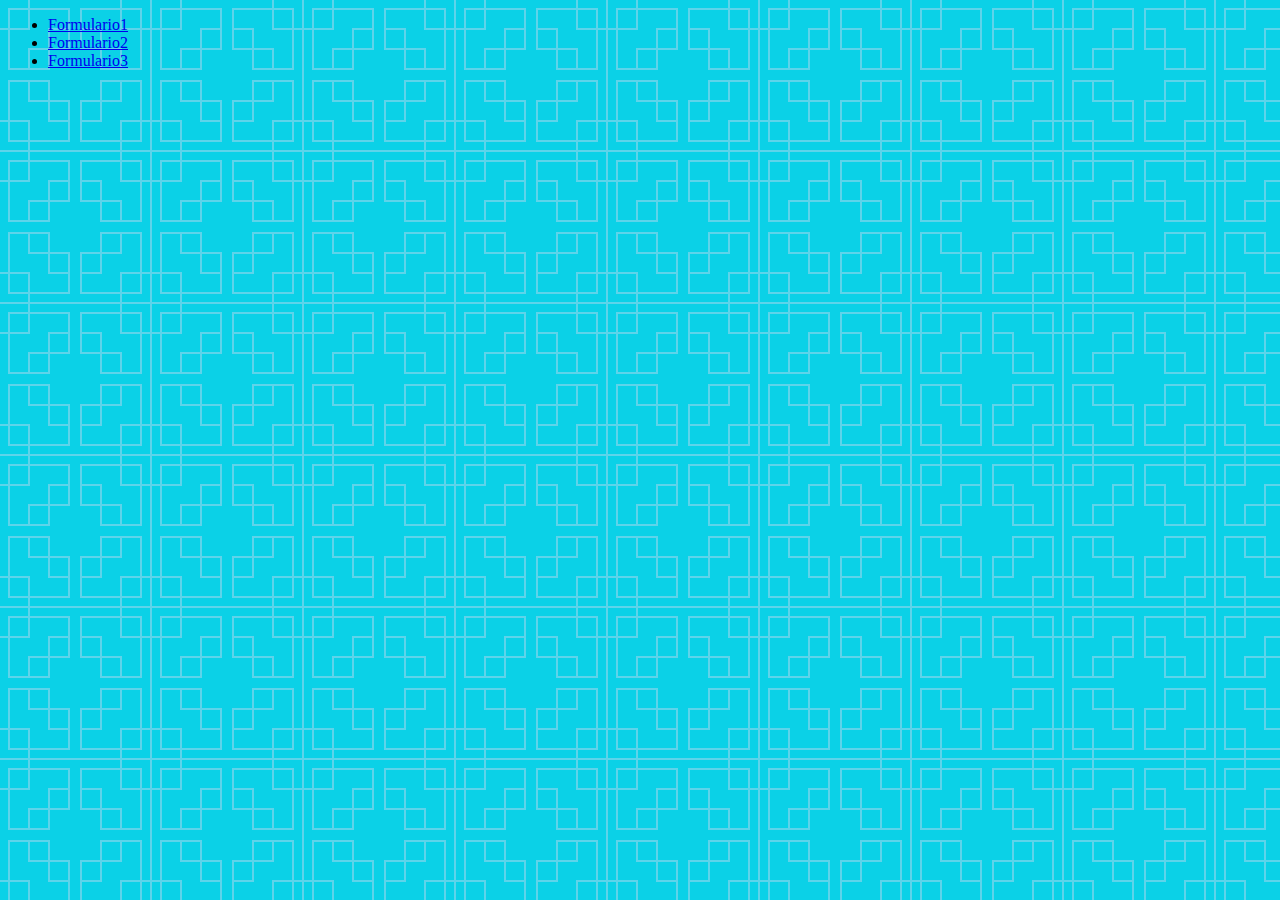
<file: consultas.html>
<!DOCTYPE html>
<html lang="en">
<head>
    <meta charset="UTF-8">
    <meta name="viewport" content="width=device-width, initial-scale=1.0">
    <title>Document</title>
    <link rel="stylesheet" href="testilos.css">
</head>
<body>
    <ul>
        <li><a href="formulario1.html">Formulario1</a></li>
        <li><a href="formulario2.html">Formulario2</a></li>
        <li><a href="formulario3.html">Formulario3</a></li>
    </ul>   
</body>
</html>
</file>
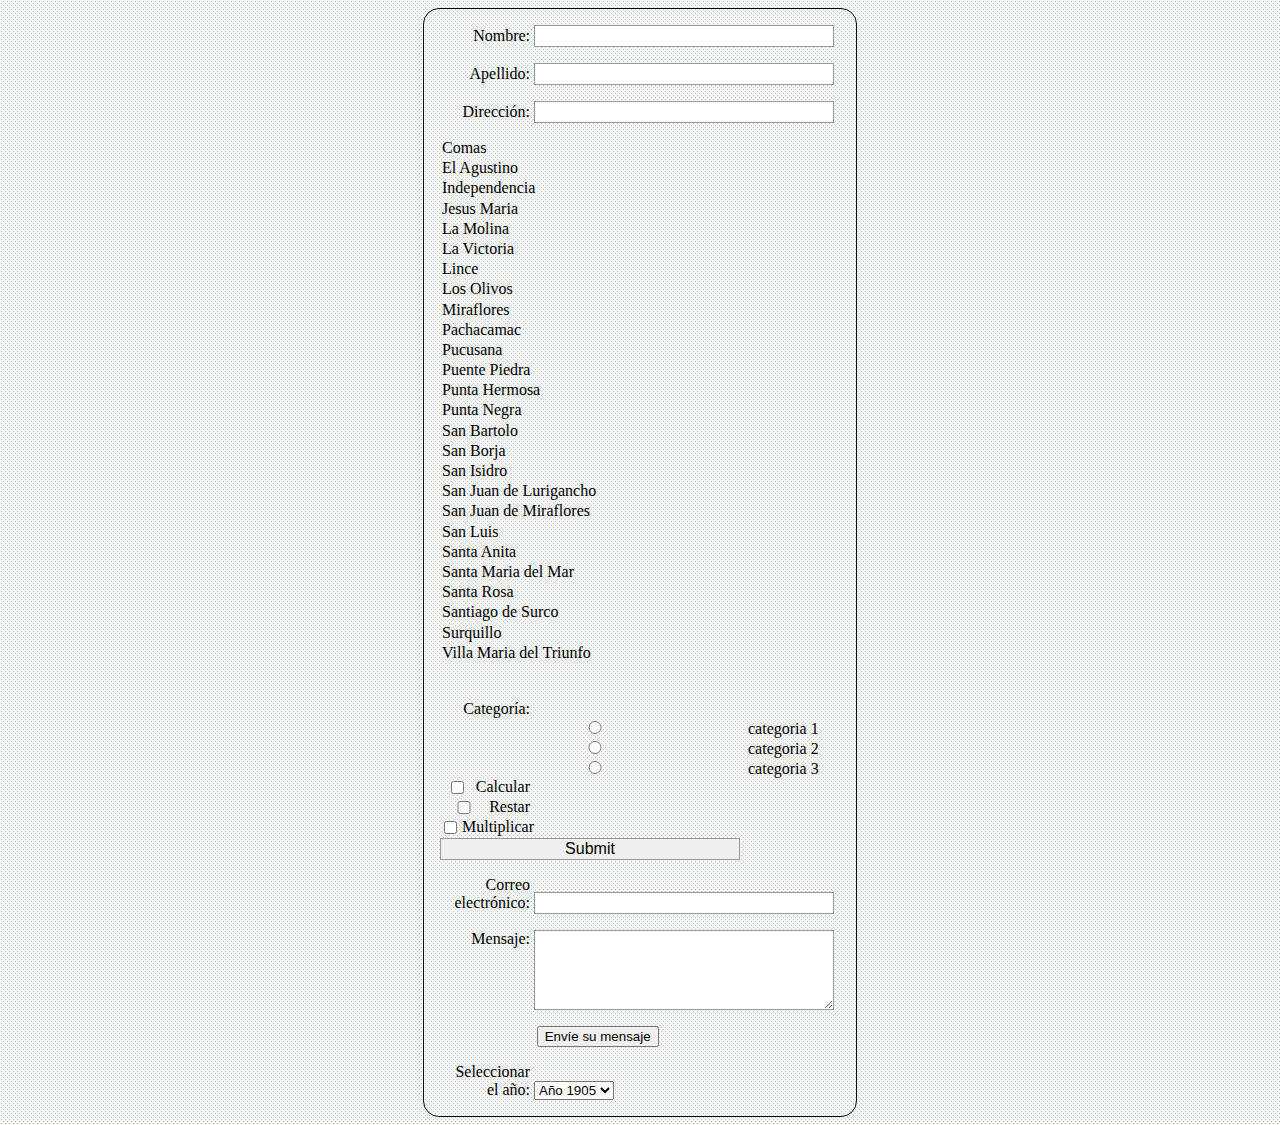
<file: formulario1.html>
<!DOCTYPE html>
<html lang="en">
<head>
    <meta charset="UTF-8">
    <meta name="viewport" content="width=device-width, initial-scale=1.0">
    <title>Document</title>
    <link rel="stylesheet" href="estilo1.css">
</head>
<body>
  <body>    
    <form action="formulario1.html" method="post">
        <ul>
          <li>
            <label for="name">Nombre:</label>
            <input type="text" id="name" name="user_name" />
          </li>
          <li>
            <label for="name">Apellido:</label>
            <input type="text" id="name" name="user_name" />
          </li>
          <li>
            <label for="name">Dirección:</label>
            <input type="text" id="name" name="user_name" />
          </li>
          <li>
           
            <option value="Comas">Comas</option>
            <option value="El Agustino">El Agustino</option>
            <option value="Independencia">Independencia</option>
            <option value="Jesus Maria">Jesus Maria</option>
            <option value="La Molina">La Molina</option>
            <option value="La Victoria">La Victoria</option>
            <option value="Lince">Lince</option>
            <option value="Los Olivos">Los Olivos</option>
            <option value="Miraflores">Miraflores</option>
            <option value="Pachacamac">Pachacamac</option>
            <option value="Pucusana">Pucusana</option>
            <option value="Puente Piedra">Puente Piedra</option>
            <option value="Punta Hermosa">Punta Hermosa</option>
            <option value="Punta Negra">Punta Negra</option>
            <option value="San Bartolo">San Bartolo</option>
            <option value="San Borja">San Borja</option>
            <option value="San Isidro">San Isidro</option>
            <option value="San Juan de Lurigancho">San Juan de Lurigancho</option>
            <option value="San Juan de Miraflores">San Juan de Miraflores</option>
            <option value="San Luis">San Luis</option>
            <option value="Santa Anita">Santa Anita</option>
            <option value="Santa Maria del Mar">Santa Maria del Mar</option>
            <option value="Santa Rosa">Santa Rosa</option>
            <option value="Santiago de Surco">Santiago de Surco</option>
            <option value="Surquillo">Surquillo</option>
            <option value="Villa Maria del Triunfo">Villa Maria del Triunfo</option>
        </select>
        <br><br>
        <label id="cat">Categoría:</label>
        <input type="radio" name="categoria">categoria 1 <br>
        <input type="radio" name="categoria">categoria 2 <br>
        <input type="radio" name="categoria">categoria 3 <br>

        <label style="display: inline-flex; align-items: center;">
          <input type="checkbox" name="Calcular" value="yes" style="margin-right: 5px;"> Calcular
      </label><br>
      <label style="display: inline-flex; align-items: center;">
          <input type="checkbox" name="resta" value="yes" style="margin-right: 5px;"> Restar
      </label><br>
      <label style="display: inline-flex; align-items: center;">
          <input type="checkbox" name="multiplicacion" value="yes" style="margin-right: 5px;"> Multiplicar
      </label><br>
      <input type="submit" value="Submit">
  



          </li>
          <li>
            <label for="mail">Correo electrónico:</label>
            <input type="email" id="mail" name="user_mail" />
          </li>
          <li>
            <label for="msg">Mensaje:</label>
            <textarea id="msg" name="user_message"></textarea>
          </li>
          <li class="button">
            <button type="submit">Envíe su mensaje</button>
          </li>
        <li>
          <label for="numeros">Seleccionar el año:</label>
    <select id="numeros">
    </select>

    <script>
        const selectNumeros = document.getElementById('numeros');
        
        
        for (let i = 1905; i <= 2024; i++) {
            
            let opcion = document.createElement('option');
            opcion.value = i;  
            opcion.text = 'Año ' + i;
            
            
            selectNumeros.appendChild(opcion);
        }
    </script>
        </li>  
        </ul>

    </form>
      


</body>
</html>
</file>
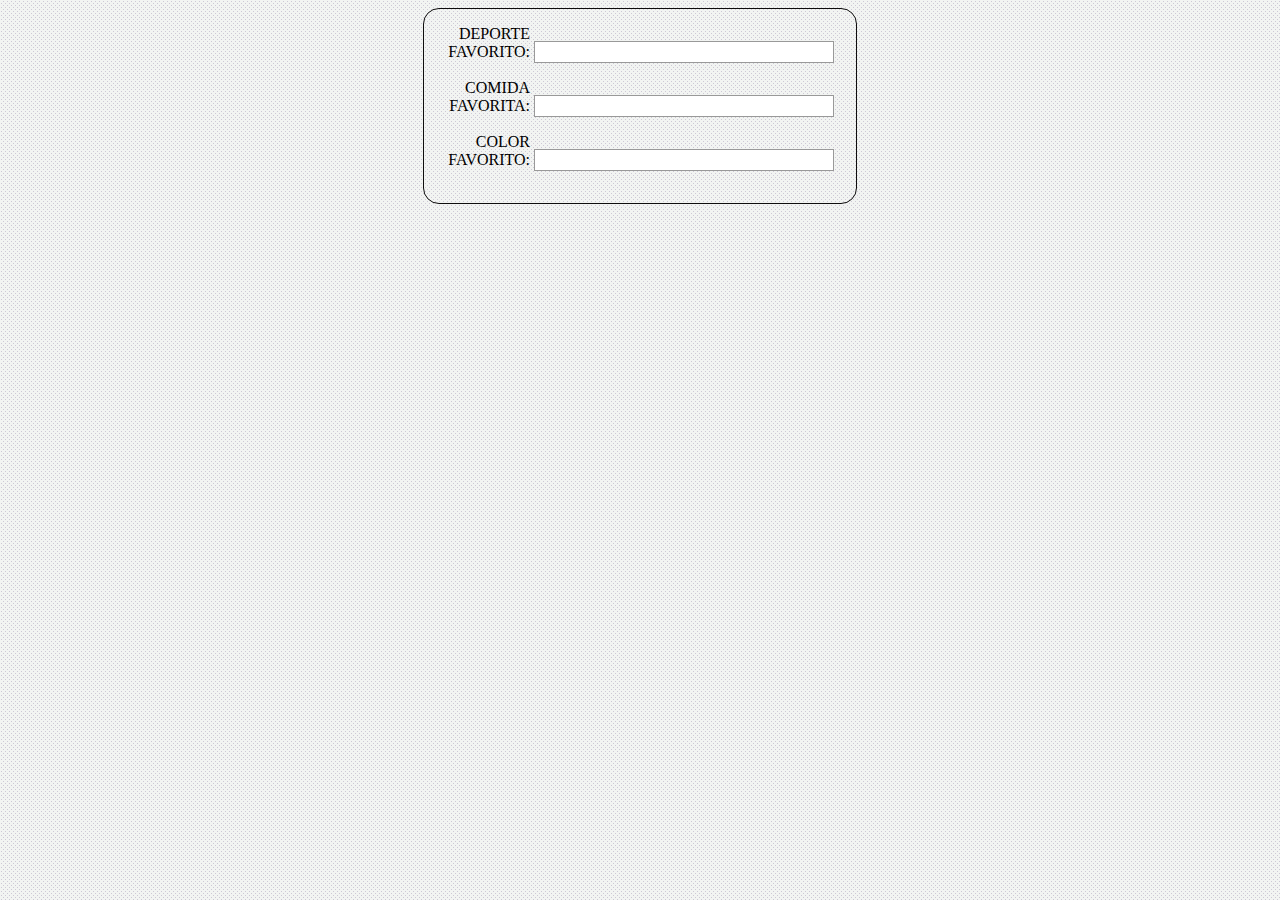
<file: formulario2.html>
<!DOCTYPE html>
<html lang="en">
<head>
    <meta charset="UTF-8">
    <meta name="viewport" content="width=device-width, initial-scale=1.0">
    <title>Document</title>
    <link rel="stylesheet" href="estilo1.css">
</head>
<body>
  <body>    
    <form action="formulario1.html" method="post">
        <ul>
          <li>
            <label for="name">DEPORTE FAVORITO:</label>
            <input type="text" id="name" name="user_name" />
          </li>
          <li>
            <label for="name">COMIDA FAVORITA:</label>
            <input type="text" id="name" name="user_name" />
          </li>
          <li>
            <label for="name">COLOR FAVORITO:</label>
            <input type="text" id="name" name="user_name" />
          </li>
          <li>
</file>
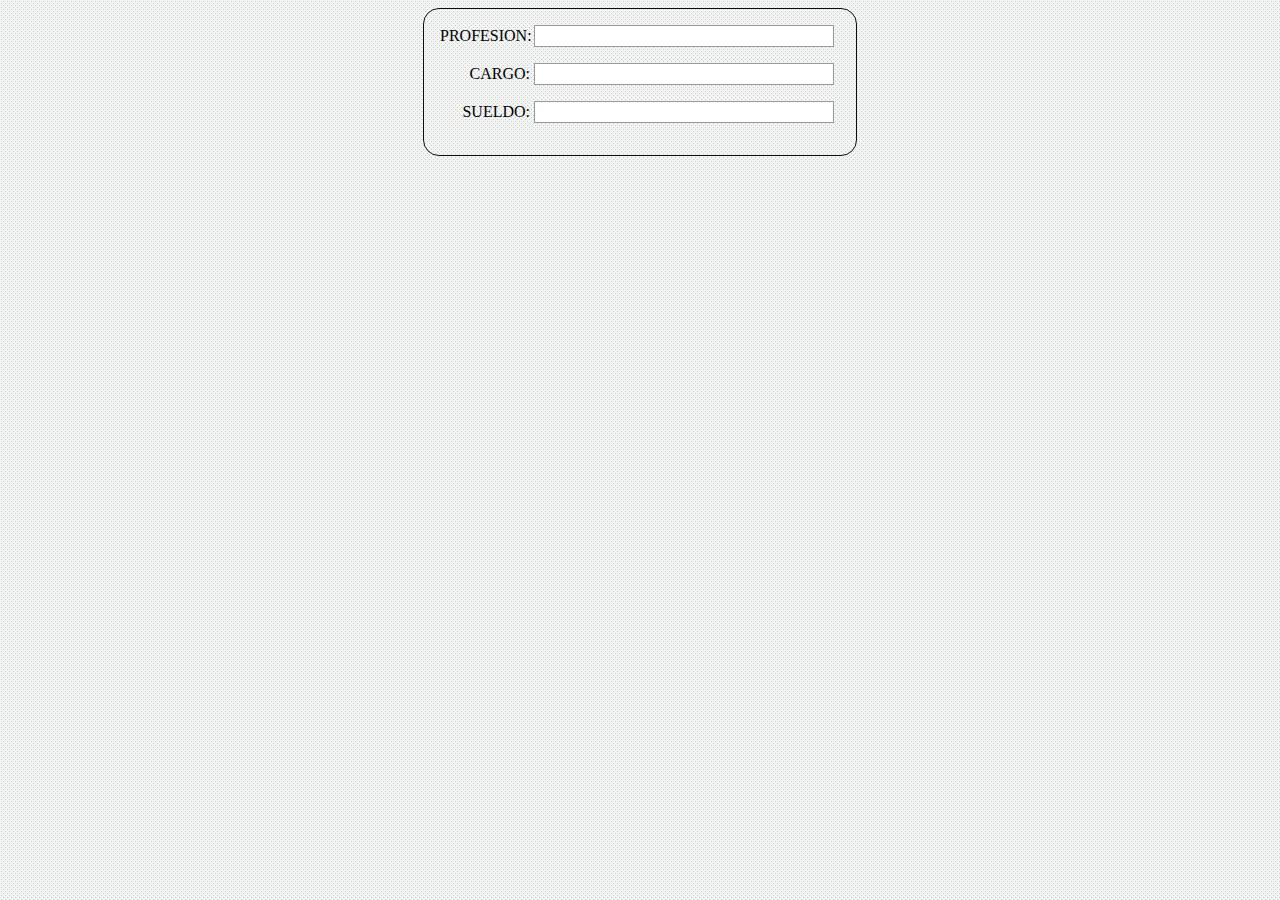
<file: formulario3.html>
<!DOCTYPE html>
<html lang="en">
<head>
    <meta charset="UTF-8">
    <meta name="viewport" content="width=device-width, initial-scale=1.0">
    <title>Document</title>
    <link rel="stylesheet" href="estilo1.css">
</head>
<body>
  <body>    
    <form action="formulario1.html" method="post">
        <ul>
          <li>
            <label for="name">PROFESION:</label>
            <input type="text" id="name" name="user_name" />
          </li>
          <li>
            <label for="name">CARGO:</label>
            <input type="text" id="name" name="user_name" />
          </li>
          <li>
            <label for="name">SUELDO:</label>
            <input type="text" id="name" name="user_name" />
          </li>
          <li>
</file>
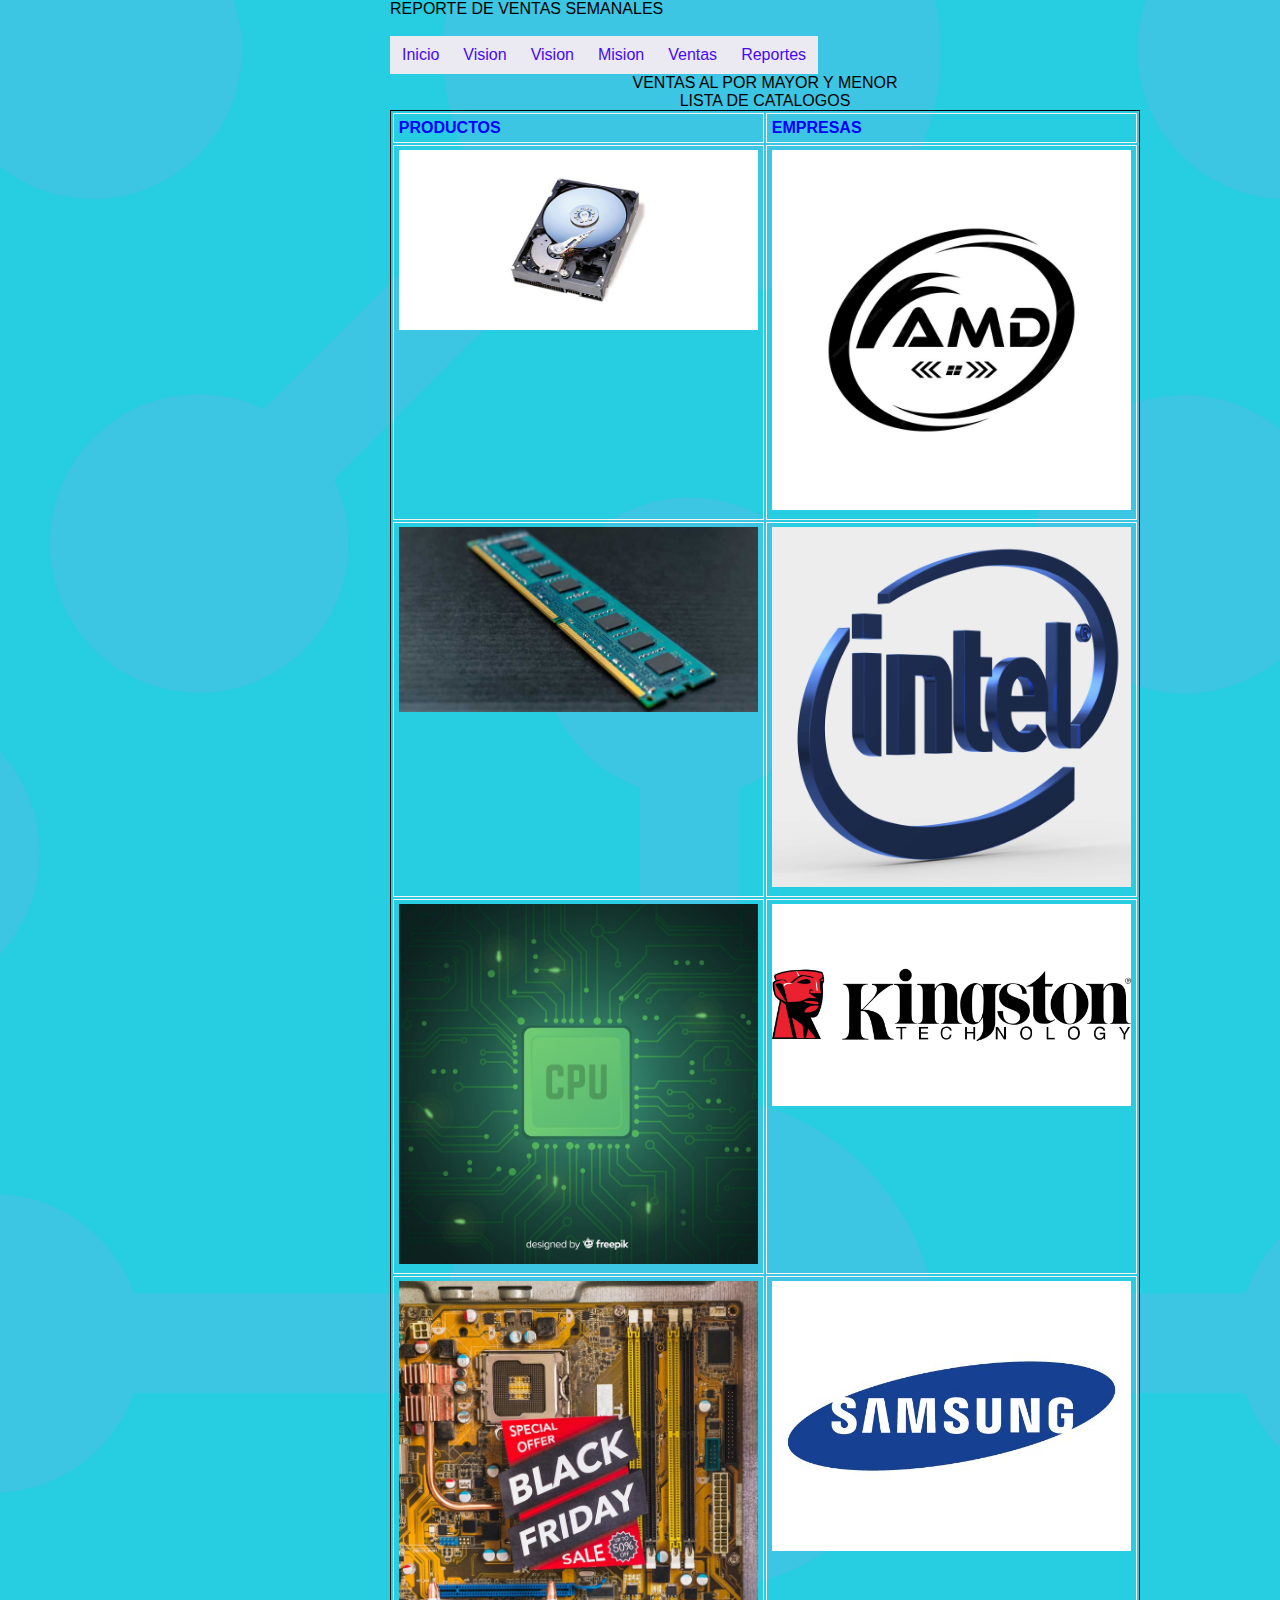
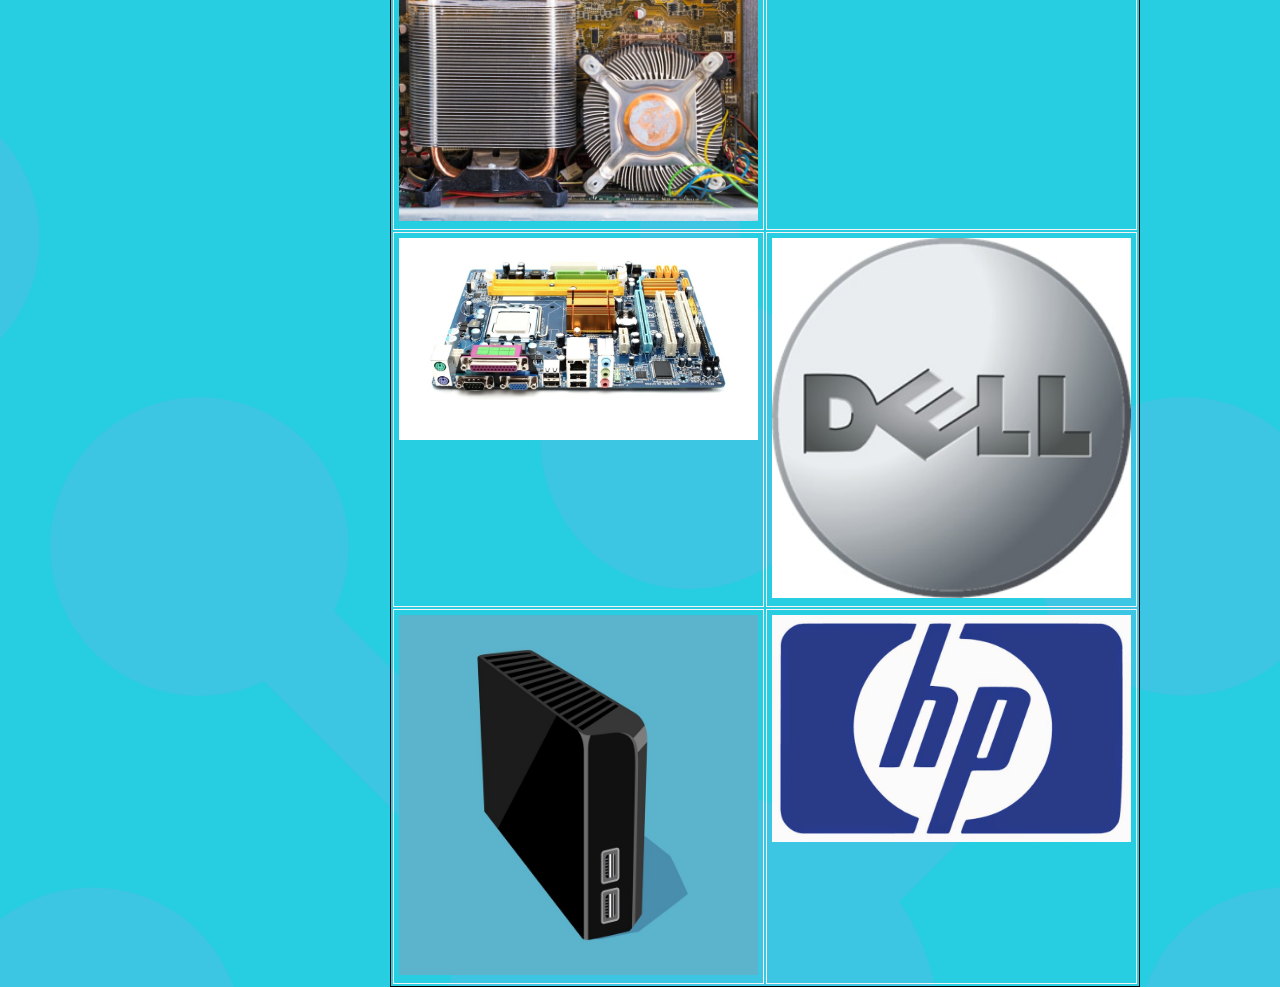
<file: menu1.html>
<!DOCTYPE html>
<html lang="en">
<head>
    <meta charset="UTF-8">
    <meta name="viewport" content="width=device-width, initial-scale=1.0">
    <title>Document</title>
    <link rel="stylesheet" href="estilo6.css">
</head>
<body>
   
<div id="header">
    <ul class="nav">
        <caption>REPORTE DE VENTAS SEMANALES</caption>
        <br>
        <br>
        <li><a href="">Inicio</a>
        <ul>
            <li><a href="https://www.tripadvisor.com.pe/Restaurants-g294316-Lima_Lima_Region.html">caso1</a></li>
            <li><a href="https://www.cineplanet.com.pe/">caso2</a></li>
            <li><a href="https://urbania.pe/buscar/venta-de-departamentos-en-jesus-maria--lima--lima?bedroomsNumber=4&utm_source=google&utm_medium=cpc&utm_campaign=Search_Sale_LIMA_Tipo-inmueble_DSA&utm_content=departamentos&utm_term=&gad_source=1">caso3</a></li>
            <li><a href="https://www.falabella.com.pe/falabella-pe/category/cat40712/Laptops">caso4</a></li>
            <li><a href="https://www.google.com/search?q=pelotas+de+futbol&oq=pelotas+de+futbol&gs_lcrp=EgZjaHJvbWUyEQgAEEUYORhDGLEDGIAEGIoFMgcIARAAGIAEMgcIAhAAGIAEMgcIAxAAGIAEMgwIBBAAGEMYgAQYigUyBwgFEAAYgAQyDAgGEAAYQxiABBiKBTIHCAcQABiABDIMCAgQABhDGIAEGIoFMgwICRAAGEMYgAQYigXSAQgzOTgxajBqOagCALACAA&sourceid=chrome&ie=UTF-8">caso5</a></li>
        </ul>
        <li><a href="">Vision</a>
            <ul>
                <li><a href="">vision1</a></li>
                <li><a href="">vision2</a></li>
                <li><a href="">vision3</a></li>
            </ul>
            </li>
    </li>
    <li><a href="">Vision</a>
    <ul>
        <li><a href="">vision1</a></li>
        <li><a href="">vision2</a></li>
        <li><a href="">vision3</a></li>
    </ul>
    </li>
    <li><a href="">Mision</a>
    <ul>
        <li><a href="">mision1</a></li>
        <li><a href="">mision2</a></li>
        <li><a href="">mision3</a></li>
    </ul>
</li>
    <li><a href="">Ventas</a>
        <ul>
        <li><a href="">ventas1</a></li>
        <li><a href="">ventas2</a></li>
        <li><a href="">ventas3</a></li>
        <li><a href="">ventas4</a>
            <ul>
                <li><a href="">linea1</a></li>
                <li><a href="">linea2</a></li>
                <li><a href="">linea3</a></li>
                <li><a href="">linea4</a></li>
            </ul>
        </li>
        </ul>
    </li>
    <li><a href="">Reportes</a>
        <ul>
            <li><a href="">reporte1</a></li>
            <li><a href="">reporte2</a></li>
            <li><a href="">reporte3</a>
                <ul>
                <li><a href="">lista1</a></li>
                <li><a href="">lista2</a></li>
                <li><a href="">lista3</a></li>
                </ul>
            </li>  
        </ul>
    </li>


</ul>
        </li>  
            </ul>
        </li>
    </ul>
    <table>
        <caption>VENTAS AL POR MAYOR Y MENOR<br>
            LISTA DE CATALOGOS</caption>
        <head>
            <tr>
                <th>PRODUCTOS</th>
                <th>EMPRESAS</th>
                
            </tr>
        </head>
        <tbody>
            <tr>
                <td><img src="imagenes/dduro.jpg" alt="Disco duro"></td>
                <td><img src="imagenes/amd.jpg"></td>
              
            </tr>
            <tr>
                <td><img src="imagenes/memoriaram.jpg" alt="Memoria ram"></td>
                <td><img src="imagenes/intel.jpg"></td>
           
            </tr>
            <tr>
                <td><img src="imagenes/cpuu.jpg" alt="CPU"></td>
                <td><img src="imagenes/kingston.jpg"></td>
              
            </tr>
            <tr>
                <td><img src="imagenes/fpoder.jpg" alt="Fuente poder"></td>
                <td><img src="imagenes/samsung.jpg"></td>
           
            </tr>
            <tr>
                <td><img src="imagenes/pmadre.jpg" alt="Placa madre"></td>
                <td><img src="imagenes/dell.jpg"></td>
              
            </tr>
            <tr>
                <td><img src="imagenes/case.jpg" alt="Case"></td>
                <td><img src="imagenes/hp.jpg"></td>
           
            </tr>
        </tbody>
    </table>
   </div>
  
</body>

</html>
</file>
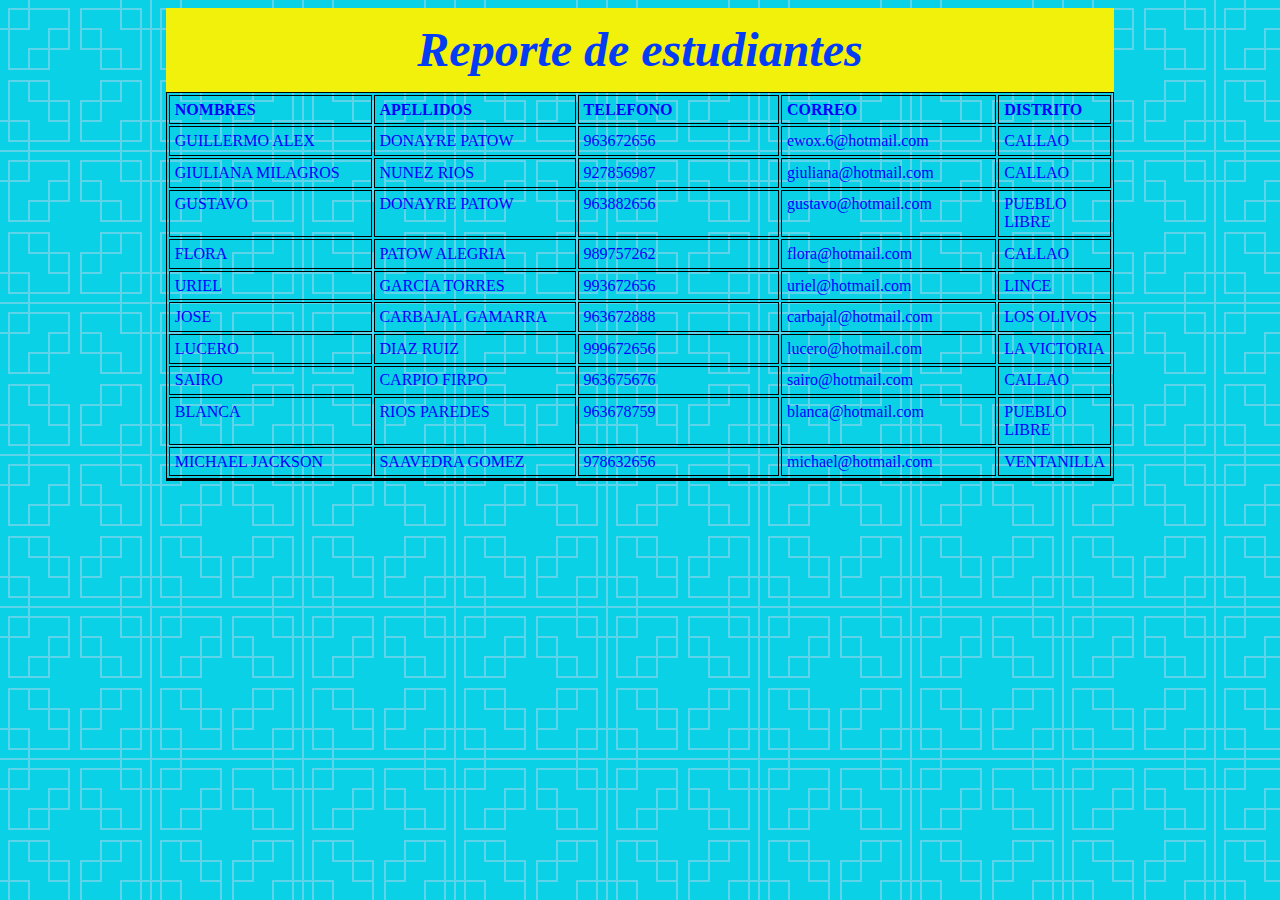
<file: tabla1.html>
<!DOCTYPE html>
<html lang="en">
<head>
    <meta charset="UFT-8">
    <meta name="viewport" content="width=device-width, initial-scale=1">
    <title>pagina1</title>
    <link rel="stylesheet" href="testilos.css">
</head>
<body>
    <table>
        <caption>Reporte de estudiantes</caption>
        <head>
            <tr>
                <th>NOMBRES</th>
                <th>APELLIDOS</th>
                <th>TELEFONO</th>
                <th>CORREO</th>
                <th>DISTRITO</th>
            </tr>
        </head>
        <tbody>
            <tr>
                <td>GUILLERMO ALEX</td>
                <td>DONAYRE PATOW</td>
                <td>963672656</td>
                <td>ewox.6@hotmail.com</td>
                <td>CALLAO</td>
            </tr>
            <tr>
                <td>GIULIANA MILAGROS</td>
                <td>NUNEZ RIOS</td>
                <td>927856987</td>
                <td>giuliana@hotmail.com</td>
                <td>CALLAO</td>
            </tr>
            <tr>
                <td>GUSTAVO</td>
                <td>DONAYRE PATOW</td>
                <td>963882656</td>
                <td>gustavo@hotmail.com</td>
                <td>PUEBLO LIBRE</td>
            </tr>
            <tr>
                <td>FLORA</td>
                <td>PATOW ALEGRIA</td>
                <td>989757262</td>
                <td>flora@hotmail.com</td>
                <td>CALLAO</td>
            </tr>
            <tr>
                <td>URIEL</td>
                <td>GARCIA TORRES</td>
                <td>993672656</td>
                <td>uriel@hotmail.com</td>
                <td>LINCE</td>
            </tr>
            <tr>
                <td>JOSE</td>
                <td>CARBAJAL GAMARRA</td>
                <td>963672888</td>
                <td>carbajal@hotmail.com</td>
                <td>LOS OLIVOS</td>
            </tr>
            <tr>
                <td>LUCERO</td>
                <td>DIAZ RUIZ</td>
                <td>999672656</td>
                <td>lucero@hotmail.com</td>
                <td>LA VICTORIA</td>
            </tr>
            <tr>
                <td>SAIRO</td>
                <td>CARPIO FIRPO</td>
                <td>963675676</td>
                <td>sairo@hotmail.com</td>
                <td>CALLAO</td>
            </tr>
            <tr>
                <td>BLANCA</td>
                <td>RIOS PAREDES</td>
                <td>963678759</td>
                <td>blanca@hotmail.com</td>
                <td>PUEBLO LIBRE</td>
            </tr>
            <tr>
                <td>MICHAEL JACKSON</td>
                <td>SAAVEDRA GOMEZ</td>
                <td>978632656</td>
                <td>michael@hotmail.com</td>
                <td>VENTANILLA</td>
            </tr>
        </tbody>
    <table>
                
</body>
</html>
</file>
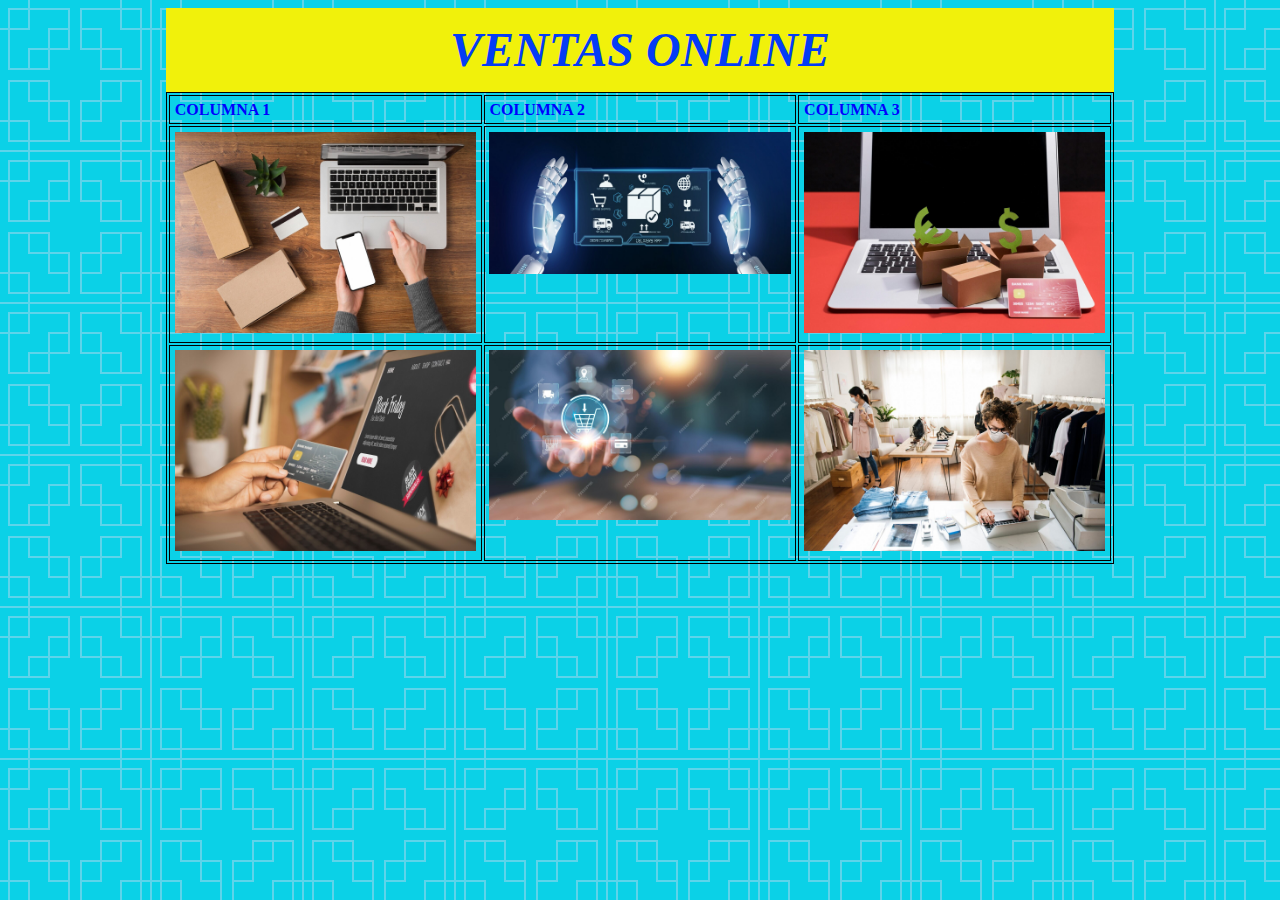
<file: tabla2.html>
<!DOCTYPE html>
<html lang="en">
<head>
    <meta charset="UFT-8">
    <meta name="viewport" content="width=device-width, initial-scale=1">
    <title>pagina1</title>
    <link rel="stylesheet" href="testilos.css">
</head>
<body>
    <table>
        <caption>VENTAS ONLINE</caption>
        <head>
            <tr>
                <th>COLUMNA 1</th>
                <th>COLUMNA 2</th>
                <th>COLUMNA 3</th>
            </tr>
        </head>
        <tbody>
            <tr>
                <td><img src="fotos/foto1.jpg" alt=""></td>
                <td><img src="fotos/foto2.jpg" alt=""></td>
                <td><img src="fotos/foto3.jpg" alt=""></td>
            </tr>
            <tr>
                <td><img src="fotos/foto4.jpg" alt=""></td>
                <td><img src="fotos/foto5.jpg" alt=""></td>
                <td><img src="fotos/foto6.jpg" alt=""></td>
            </tr>
        </tbody>
    </table>
                
</body>
</html>
</file>
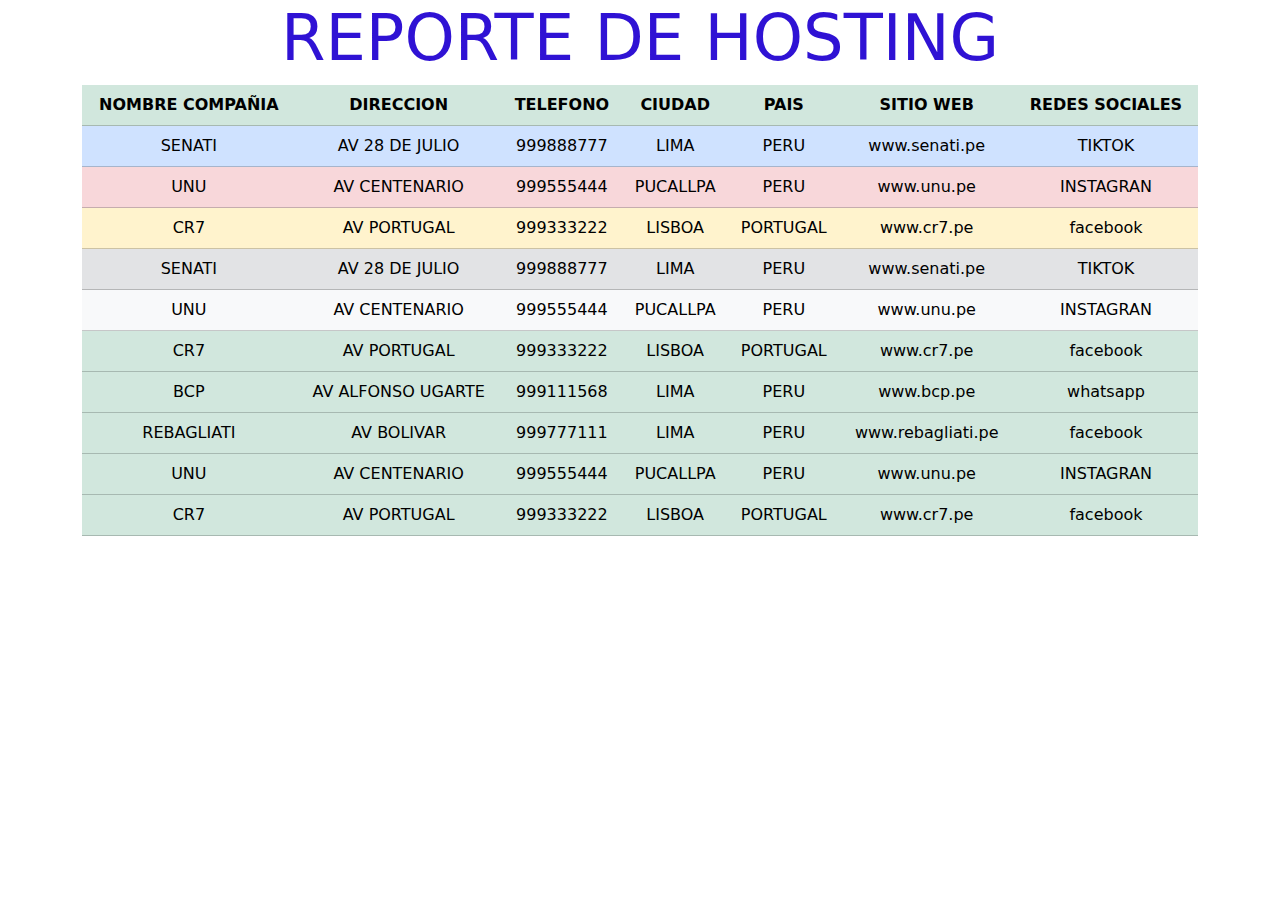
<file: tabla4.html>
<!DOCTYPE html>
<html lang="en">
<head>
    <meta charset="UTF-8">
    <meta name="viewport" content="width=device-width, initial-scale=0.3">
    <title>Document</title>
    <link href="https://cdn.jsdelivr.net/npm/bootstrap@5.3.3/dist/css/bootstrap.min.css" rel="stylesheet" integrity="sha384-QWTKZyjpPEjISv5WaRU9OFeRpok6YctnYmDr5pNlyT2bRjXh0JMhjY6hW+ALEwIH" crossorigin="anonymous">
<link rel="stylesheet" href="estilo5.css">    
</head>
    <body>
        <div class="container text-center">
            <div class="row align-items-start">
                <div class="col">
                    <h1>REPORTE DE HOSTING</h1>
                    <script src="https://cdn.jsdelivr.net/npm/bootstrap@5.3.3/dist/js/bootstrap.bundle.min.js" integrity="sha384-YvpcrYf0tY3lHB60NNkmXc5s9fDVZLESaAA55NDzOxhy9GkcIdslK1eN7N6jIeHz" crossorigin="anonymous"></script>
                    <table class="table table-success">
                        <head>
                            <th>NOMBRE COMPAÑIA</th>
                            <th>DIRECCION</th>
                            <th>TELEFONO</th>
                            <th>CIUDAD</th>
                            <th>PAIS</th>
                            <th>SITIO WEB</th>
                            <th>REDES SOCIALES</th>
                        </head>
                        <tr class="table-primary">
                            <td>SENATI</td>
                            <td>AV 28 DE JULIO</td>
                            <td>999888777</td>
                            <td>LIMA</td>
                            <td>PERU</td>
                            <td>www.senati.pe</td>
                            <td>TIKTOK</td>
                        </tr>
                        <tr class="table-danger">
                            <td>UNU</td>
                            <td>AV CENTENARIO</td>
                            <td>999555444</td>
                            <td>PUCALLPA</td>
                            <td>PERU</td>
                            <td>www.unu.pe</td>
                            <td>INSTAGRAN</td>
                        </tr>
                        <tr class="table-warning">
                            <td>CR7</td>
                            <td>AV PORTUGAL</td>
                            <td>999333222</td>
                            <td>LISBOA</td>
                            <td>PORTUGAL</td>
                            <td>www.cr7.pe</td>
                            <td>facebook</td>
                        </tr>
                        <tr class="table-secondary">
                            <td>SENATI</td>
                            <td>AV 28 DE JULIO</td>
                            <td>999888777</td>
                            <td>LIMA</td>
                            <td>PERU</td>
                            <td>www.senati.pe</td>
                            <td>TIKTOK</td>
                        </tr>
                        <tr class="table-light">
                            <td>UNU</td>
                            <td>AV CENTENARIO</td>
                            <td>999555444</td>
                            <td>PUCALLPA</td>
                            <td>PERU</td>
                            <td>www.unu.pe</td>
                            <td>INSTAGRAN</td>
                        </tr>
                        <tr class="table-success">
                            <td>CR7</td>
                            <td>AV PORTUGAL</td>
                            <td>999333222</td>
                            <td>LISBOA</td>
                            <td>PORTUGAL</td>
                            <td>www.cr7.pe</td>
                            <td>facebook</td>
                        </tr>
                        <tr>
                            <td>BCP</td>
                            <td>AV ALFONSO UGARTE</td>
                            <td>999111568</td>
                            <td>LIMA</td>
                            <td>PERU</td>
                            <td>www.bcp.pe</td>
                            <td>whatsapp</td>
                        </tr>
                        <tr>
                            <td>REBAGLIATI</td>
                            <td>AV BOLIVAR</td>
                            <td>999777111</td>
                            <td>LIMA</td>
                            <td>PERU</td>
                            <td>www.rebagliati.pe</td>
                            <td>facebook</td>
                        </tr>
                        <tr>
                            <td>UNU</td>
                            <td>AV CENTENARIO</td>
                            <td>999555444</td>
                            <td>PUCALLPA</td>
                            <td>PERU</td>
                            <td>www.unu.pe</td>
                            <td>INSTAGRAN</td>
                        </tr>
                        <tr>
                            <td>CR7</td>
                            <td>AV PORTUGAL</td>
                            <td>999333222</td>
                            <td>LISBOA</td>
                            <td>PORTUGAL</td>
                            <td>www.cr7.pe</td>
                            <td>facebook</td>
                        </tr>
                    </table>
                </div>
            </div>
        </div>  
    </body>
</html>
</file>
<file: testilos.css>
body{
    background-color: #0bd1e7;
background-image: url("data:image/svg+xml,%3Csvg xmlns='http://www.w3.org/2000/svg' width='152' height='152' viewBox='0 0 152 152'%3E%3Cg fill-rule='evenodd'%3E%3Cg id='temple' fill='%23dadaee' fill-opacity='0.4'%3E%3Cpath d='M152 150v2H0v-2h28v-8H8v-20H0v-2h8V80h42v20h20v42H30v8h90v-8H80v-42h20V80h42v40h8V30h-8v40h-42V50H80V8h40V0h2v8h20v20h8V0h2v150zm-2 0v-28h-8v20h-20v8h28zM82 30v18h18V30H82zm20 18h20v20h18V30h-20V10H82v18h20v20zm0 2v18h18V50h-18zm20-22h18V10h-18v18zm-54 92v-18H50v18h18zm-20-18H28V82H10v38h20v20h38v-18H48v-20zm0-2V82H30v18h18zm-20 22H10v18h18v-18zm54 0v18h38v-20h20V82h-18v20h-20v20H82zm18-20H82v18h18v-18zm2-2h18V82h-18v18zm20 40v-18h18v18h-18zM30 0h-2v8H8v20H0v2h8v40h42V50h20V8H30V0zm20 48h18V30H50v18zm18-20H48v20H28v20H10V30h20V10h38v18zM30 50h18v18H30V50zm-2-40H10v18h18V10z'/%3E%3C/g%3E%3C/g%3E%3C/svg%3E");
}
table{
    width: 75%;
    border: 1px solid black;
    margin-left: auto;
    margin-right: auto;
}
th, td, tr{
    width: 25%;
    text-align: left;
    vertical-align: top;
    border: 1px solid black;
    border-collapse: collapse;
    padding: 0.3em;
    color: blue;
}
caption{
    padding: 0.3em;
    color: rgb(4, 60, 245);
    background: rgb(241, 241, 11);
    font-weight: bold;
    font-style: italic;
    font-size: 300%;
}

th{
    background: rgba(red, green, blue, alpha);
}
img{
    width: 100%;
}
</file>
<file: estilo1.css>
body{
background-color: #f2f4f2;
background-image: url("data:image/svg+xml,%3Csvg xmlns='http://www.w3.org/2000/svg' width='4' height='4' viewBox='0 0 4 4'%3E%3Cpath fill='%23351c5f' fill-opacity='0.2' d='M1 3h1v1H1V3zm2-2h1v1H3V1z'%3E%3C/path%3E%3C/svg%3E");
}




.x1{
    font-size: 100%;
    text-align: right;
    color: blue;
    
}
#x2{
    font-size: 100%;
    text-align: right;
    color: blue;
    
}
form {
    /* Centrar el formulario en la página */
    margin: 0 auto;
    width: 400px;
    /* Esquema del formulario */
    padding: 1em;
    border: 1px solid rgb(14, 13, 13);
    border-radius: 1em;
  }
 ul {
    list-style: none;
    padding: 0;
    margin: 0;
  }
  form li + li {
    margin-top: 1em;
  }
  label {
    /* Tamaño y alineación uniforme */
    display: inline-block;
    width: 90px;
    text-align: right;
  }
  input,
textarea {
  /* Para asegurarse de que todos los campos de texto tienen la misma configuración de letra
     Por defecto, las áreas de texto tienen un tipo de letra monoespaciada */
  font: 1em sans-serif;

  /* Tamaño uniforme del campo de texto */
  width: 300px;
  box-sizing: border-box;

  /* Hacer coincidir los bordes del campo del formulario */
  border: 1px solid #999;
}
input:focus,
textarea:focus {
  /* Destacado adicional para elementos que tienen el cursor */
  border-color: #000;
}

textarea {
  /* Alinear los campos de texto multilínea con sus etiquetas */
  vertical-align: top;

  /* Proporcionar espacio para escribir texto */
  height: 5em;
}

.button {
  /* Alinear los botones con los campos de texto */
  padding-left: 90px; /* mismo tamaño que los elementos de la etiqueta */
}

button {
  /* Este margen adicional representa aproximadamente el mismo espacio que el espacio
     entre las etiquetas y sus campos de texto */
  margin-left: 0.5em;
}
label #cat{
    text-align: center;
}
</file>
<file: estilo6.css>
* {
    margin:0px;
    padding:0px;
}

body{
    background-color: #27cde0;
background-image: url("data:image/svg+xml,%3Csvg xmlns='http://www.w3.org/2000/svg' width='52' height='52' viewBox='0 0 52 52'%3E%3Cpath fill='%2360b8ec' fill-opacity='0.4' d='M0 17.83V0h17.83a3 3 0 0 1-5.66 2H5.9A5 5 0 0 1 2 5.9v6.27a3 3 0 0 1-2 5.66zm0 18.34a3 3 0 0 1 2 5.66v6.27A5 5 0 0 1 5.9 52h6.27a3 3 0 0 1 5.66 0H0V36.17zM36.17 52a3 3 0 0 1 5.66 0h6.27a5 5 0 0 1 3.9-3.9v-6.27a3 3 0 0 1 0-5.66V52H36.17zM0 31.93v-9.78a5 5 0 0 1 3.8.72l4.43-4.43a3 3 0 1 1 1.42 1.41L5.2 24.28a5 5 0 0 1 0 5.52l4.44 4.43a3 3 0 1 1-1.42 1.42L3.8 31.2a5 5 0 0 1-3.8.72zm52-14.1a3 3 0 0 1 0-5.66V5.9A5 5 0 0 1 48.1 2h-6.27a3 3 0 0 1-5.66-2H52v17.83zm0 14.1a4.97 4.97 0 0 1-1.72-.72l-4.43 4.44a3 3 0 1 1-1.41-1.42l4.43-4.43a5 5 0 0 1 0-5.52l-4.43-4.43a3 3 0 1 1 1.41-1.41l4.43 4.43c.53-.35 1.12-.6 1.72-.72v9.78zM22.15 0h9.78a5 5 0 0 1-.72 3.8l4.44 4.43a3 3 0 1 1-1.42 1.42L29.8 5.2a5 5 0 0 1-5.52 0l-4.43 4.44a3 3 0 1 1-1.41-1.42l4.43-4.43a5 5 0 0 1-.72-3.8zm0 52c.13-.6.37-1.19.72-1.72l-4.43-4.43a3 3 0 1 1 1.41-1.41l4.43 4.43a5 5 0 0 1 5.52 0l4.43-4.43a3 3 0 1 1 1.42 1.41l-4.44 4.43c.36.53.6 1.12.72 1.72h-9.78zm9.75-24a5 5 0 0 1-3.9 3.9v6.27a3 3 0 1 1-2 0V31.9a5 5 0 0 1-3.9-3.9h-6.27a3 3 0 1 1 0-2h6.27a5 5 0 0 1 3.9-3.9v-6.27a3 3 0 1 1 2 0v6.27a5 5 0 0 1 3.9 3.9h6.27a3 3 0 1 1 0 2H31.9z'%3E%3C/path%3E%3C/svg%3E");
    background-repeat: no-repeat;
    background-position: center;
    background-size: cover;
    height: 50%;
}

#header {
    margin:auto;
    width:500px;
    font-family:Arial, Helvetica, sans-serif;
}

ul, ol {
    list-style:none;
}

.nav > li {
    float:left;
}

.nav li a {
    background-color:#ebe9f1;
    color:#4708f5;
    text-decoration:none;
    padding:10px 12px;
    display:block;
}

.nav li a:hover {
    background-color:#0ef56e;
}

.nav li ul {
    display:none;
    position:absolute;
    min-width:50px;
}

.nav li:hover > ul {
    display:block;
}

.nav li ul li {
    position:relative;
}

.nav li ul li ul {
    right:-140px;
    top:0px;
}
table{
    width: 150%;
    border: 1px solid black;
    margin-left: auto;
    margin-right: auto;
}
img{
    width: 100%;
}
th, td, tr{
    width: 25%;
    text-align: left;
    vertical-align: top;
    border: 1px solid rgb(248, 243, 243);
    border-collapse: collapse;
    padding: 0.3em;
    color: blue;
}
</file>
<file: estilo5.css>
body{
    background-image: background-image: url("data:image/svg+xml,%3Csvg xmlns='http://www.w3.org/2000/svg' width='152' height='152' viewBox='0 0 152 152'%3E%3Cg fill-rule='evenodd'%3E%3Cg id='temple' fill='%23dadaee' fill-opacity='0.4'%3E%3Cpath d='M152 150v2H0v-2h28v-8H8v-20H0v-2h8V80h42v20h20v42H30v8h90v-8H80v-42h20V80h42v40h8V30h-8v40h-42V50H80V8h40V0h2v8h20v20h8V0h2v150zm-2 0v-28h-8v20h-20v8h28zM82 30v18h18V30H82zm20 18h20v20h18V30h-20V10H82v18h20v20zm0 2v18h18V50h-18zm20-22h18V10h-18v18zm-54 92v-18H50v18h18zm-20-18H28V82H10v38h20v20h38v-18H48v-20zm0-2V82H30v18h18zm-20 22H10v18h18v-18zm54 0v18h38v-20h20V82h-18v20h-20v20H82zm18-20H82v18h18v-18zm2-2h18V82h-18v18zm20 40v-18h18v18h-18zM30 0h-2v8H8v20H0v2h8v40h42V50h20V8H30V0zm20 48h18V30H50v18zm18-20H48v20H28v20H10V30h20V10h38v18zM30 50h18v18H30V50zm-2-40H10v18h18V10z'/%3E%3C/g%3E%3C/g%3E%3C/svg%3E");
    background-repeat: no-repeat;
    background-position: center;
    background-size: cover;
    height: 100px;
}
.col h1{
    font-size: 400%;
    color: rgb(47, 18, 212);
    text-align: center;
}
</file>
